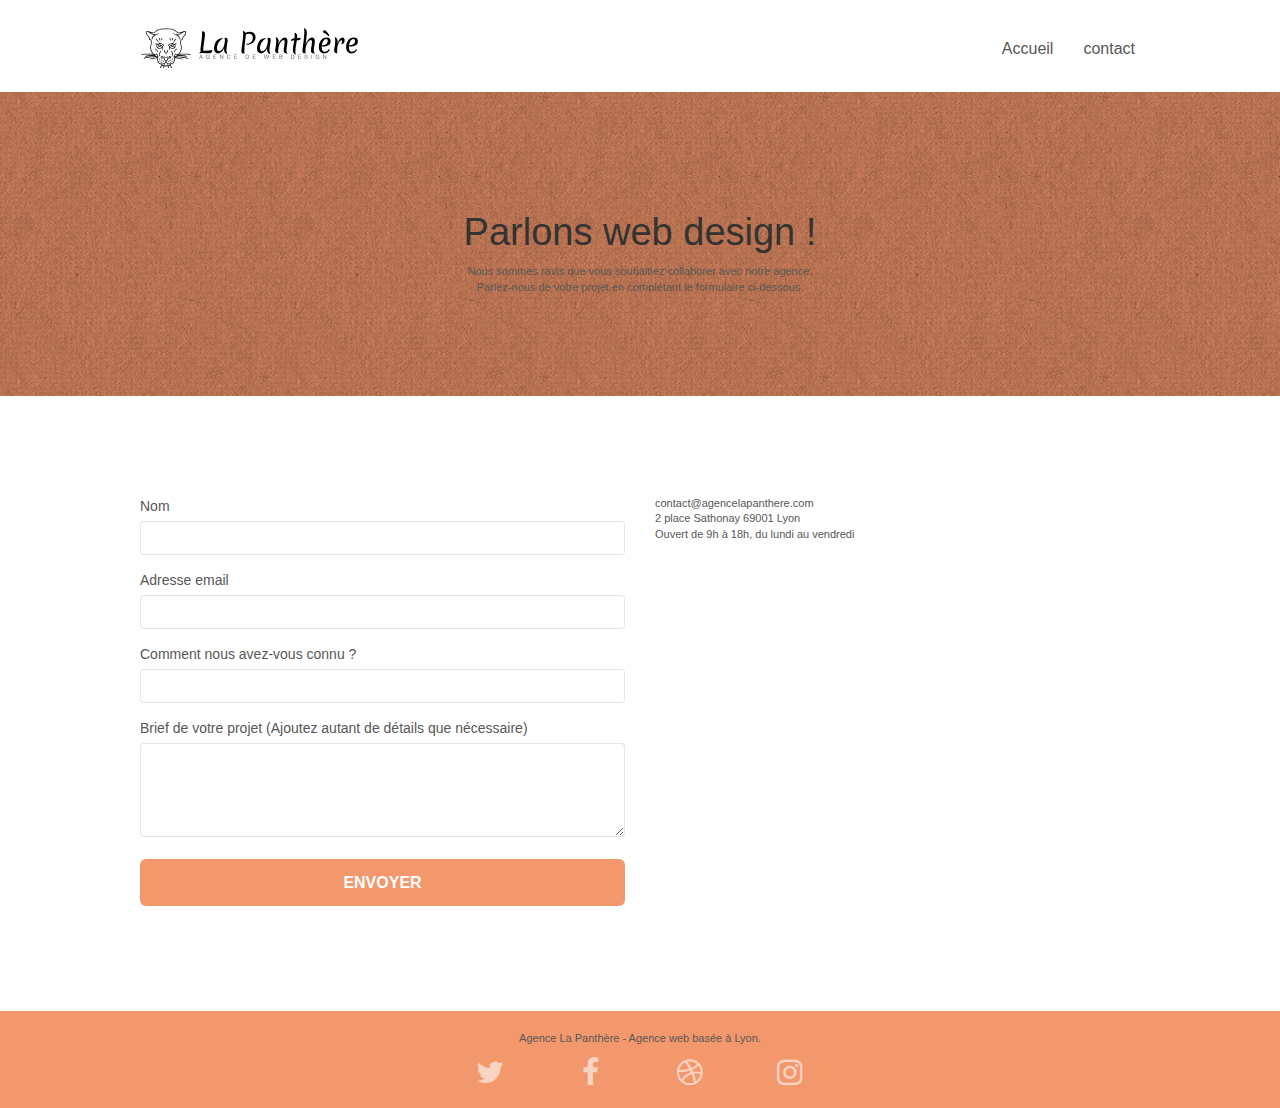
<file: contact.html>
<!doctype html>
<html lang="fr">
<head>
    <meta charset="utf-8">
    <meta name="description" content="Vous souhaitez parler graphisme, web design,
	illustrations, identité visuelle, ou encore webmarketing, prenez contact avec 
	l'agence la panthère ou dans nos locaux située dans la ville de lyon">
	<meta name="robots" content="contact, follow">
	<meta name="google-site-verification" content="uz2bDkiKmEppIR927Z_w8go1GI5ONC0FysW-vG-WDz4" />
	<link rel= "canonical" href= "https://mehditkd.github.io/La-Panthere/contact.html" />
    <meta name="viewport" content="width=device-width, initial-scale=1.0, viewport-fit=cover">
    <link rel="shortcut icon" type="image/jpg" href="favicon.jpg">
    
	<link rel="stylesheet" type="text/css" href="./css/bootstrap.min.css">
	<link rel="stylesheet" type="text/css" href="style.css">
	<link rel="stylesheet" type="text/css" href="./css/font-awesome.css">
	<link rel="stylesheet" type="text/css" href="./css/et-line.min.css">
	
    

    <title>Contact La panthère entreprise web design Lyon</title>

    
<!-- Analytics -->
<!-- <script async src="https://www.googletagmanager.com/gtag/js?id=G-JQ8EJV4BZV"></script> -->
<script>
	window.dataLayer = window.dataLayer || [];
	function gtag(){dataLayer.push(arguments);}
	gtag('js', new Date());

	gtag('config', 'G-JQ8EJV4BZV');
</script>
<!-- Analytics END -->
    
</head>
<body>
<!-- Principal conteneur -->
<div class="page-container">
    
	<!-- bloc-0 -->
	<div class="bloc bgc-white l-bloc " id="bloc-0">
		<div class="container bloc-sm">
			<nav class="navbar row">
				<div class="navbar-header">
					<a class="navbar-brand" href="index.html"><img src="img/agence-la-panthere-monochrome.svg" alt="atlanta web design logo" height="40" width="217" /></a>
					<button id="nav-toggle" type="button" class="ui-navbar-toggle navbar-toggle" data-toggle="collapse" data-target=".navbar-1">
						<span class="sr-only">Toggle navigation</span><span class="icon-bar"></span><span class="icon-bar"></span><span class="icon-bar"></span>
					</button>
				</div>
				<div class="collapse navbar-collapse navbar-1 special-dropdown-nav">
					<ul class="site-navigation nav navbar-nav">
						<li>
							<a href="index.html">Accueil</a>
						</li>
						<li>
							<a href="contact.html">contact </a>
						</li>
					</ul>
				</div>
			</nav>
		</div>
	</div>
	<!-- bloc-0 END -->

	<!-- bloc-6 -->
	<div class="bloc bg-dots-bg bg-repeat bgc-atomic-tangerine d-bloc bloc-bg-texture texture-paper" id="bloc-6">
		<div class="container bloc-lg">
			<div class="row">
				<div class="col-sm-12">
					<h1 class="text-center hero-bloc-text black">
						Parlons web design !
					</h1>
					<p class="text-center mg-lg black tight-width-whitespace">
						Nous sommes ravis que vous souhaitiez collaborer avec notre agence.<br>
						Parlez-nous de votre projet en complétant le formulaire ci-dessous.
					</p>
				</div>
			</div>
		</div>
	</div>
	<!-- bloc-6 END -->

	<!-- bloc-7 -->
	<div class="bloc bgc-white l-bloc" id="bloc-7">
		<div class="container bloc-lg">
			<div class="row">
				<div class="col-sm-6">
					<form  id="form_1" novalidate data-success-msg="Your message has been sent." data-fail-msg="Sorry it seems that our mail server is not responding, Sorry for the inconvenience!">
						<div class="form-group">
							<label for="name">
								Nom
							</label>
							<input id="name" class="form-control" required />
						</div>
						<div class="form-group">
							<label for="email">
								Adresse email
							</label>
							<input id="email" class="form-control" type="email" required />
						</div>
						<div class="form-group">
							<label for="input_504">
								Comment nous avez-vous connu ?
							</label>
							<input class="form-control" type="email" required id="input_504" />
						</div>
						<div class="form-group">
							<label for="message">
								Brief de votre projet (Ajoutez autant de détails que nécessaire)<br>
							</label><textarea id="message" class="form-control" rows="4" cols="50" required></textarea>
						</div> 
						<button class="bloc-button btn btn-lg btn-block cta-hero btn-atomic-tangerine" type="submit">
							Envoyer
						</button>
					</form>
				</div>
				<div class="col-sm-6">
					<p>
						contact@agencelapanthere.com<br>2 place Sathonay 69001 Lyon<br>Ouvert de 9h à 18h, du lundi au vendredi<br>
					</p>
				</div>
			</div>
		</div>
	</div>
	<!-- bloc-7 END -->

	<!-- ScrollToTop Button -->
	<a class=" btn btn-d scrollToTop" role="button" aria-label="back to top" onclick="scrollToTarget('1')"><span class="fa fa-chevron-up"></span></a>
	<!-- ScrollToTop Button END-->


	<!-- Footer - bloc-8 -->
	<div class="bloc bgc-atomic-tangerine d-bloc" id="bloc-8">
		<div class="container bloc-sm">
			<div class="row">
				<div class="col-sm-12">
					<p class="text-center black">
						Agence La Panthère - Agence web basée à Lyon.<br>
					</p>
					<div class="flex social">
						<div class="col-sm-3">
							<div class="text-center">
								<a class="social" aria-label="Twitter" href="http://www.twitter.fr/">
									<span class="fa fa-twitter icon-md"></span></a>
							</div>
						</div>
						<div class="col-sm-3">
							<div class="text-center">
								<a class="social" aria-label="Facebook" href="https://fr-fr.facebook.com">
									<span class="fa fa-facebook icon-md"></span></a>
							</div>
						</div>
						<div class="col-sm-3">
							<div class="text-center">
								<a class="social" aria-label="Dribbble" href="https://dribbble.com">
									<span class="fa fa-dribbble icon-md"></span></a>
							</div>
						</div>
						<div class="col-sm-3">
							<div class="text-center">
								<a class="social" aria-label="instagram" href="https://www.instagram.com">
									<span class="fa fa-instagram icon-md"></span></a>
							</div>
						</div>
					</div>
				</div>
			</div>
		</div>
	</div>
	<!-- Footer - bloc-8 END -->

</div>
<!-- Principal conteneur END -->
    
	<script src="./js/jquery-2.1.0.min.js" ></script>
	<script src="./js/bootstrap.min.js" ></script>
	<script src="./js/blocs.js" ></script>
	<script src="./js/jqBootstrapValidation.min.js" ></script>
	<script src="./js/formHandler.js" ></script>
</body>
</html>
</file>
<file: style.css>
body {
    margin: 0;
    padding: 0;
    background: #FFF;
    overflow-x: hidden;
    -webkit-font-smoothing: antialiased;
    -moz-osx-font-smoothing: grayscale;
}

a,
button {
    transition: all .3s ease-in-out;
    outline: none!important;
}

a:hover {
    text-decoration: none;
    cursor: pointer;
}

#page-loading-blocs-notifaction {
    position: fixed;
    top: 0;
    bottom: 0;
    width: 100%;
    z-index: 100000;
    background: #FFFFFF url("img/pageload-spinner.gif") no-repeat center center;
}

.bloc {
    width: 100%;
    clear: both;
    background: 50% 50% no-repeat;
    padding: 0 50px;
    -webkit-background-size: cover;
    -moz-background-size: cover;
    -o-background-size: cover;
    background-size: cover;
    position: relative;
}

.bloc .container {
    padding-left: 0;
    padding-right: 0;
}

.bloc-lg {
    padding: 100px 50px;
}

.bloc-md {
    padding: 50px;
}

.bloc-sm {
    padding: 20px 50px;
}

.bg-center,
.bg-l-edge,
.bg-r-edge,
.bg-t-edge,
.bg-b-edge,
.bg-tl-edge,
.bg-bl-edge,
.bg-tr-edge,
.bg-br-edge,
.bg-repeat {
    -webkit-background-size: auto!important;
    -moz-background-size: auto!important;
    -o-background-size: auto!important;
    background-size: auto!important;
}

.bg-repeat {
    background: repeat;
}

.bg-t-edge {
    background: top no-repeat;
}

.bloc-bg-texture::before {
    content: "";
    background-size: 2px 2px;
    position: absolute;
    top: 0;
    bottom: 0;
    left: 0;
    right: 0;
}

.texture-paper::before {
    background: url("img/texture-paper.png");
    background-size: 280px 280px;
}

.b-parallax {
    background-attachment: fixed;
}

.d-bloc {
    color: rgba(255, 255, 255, .7);
}

.d-bloc button:hover {
    color: rgba(255, 255, 255, .9);
}

.d-bloc .icon-round,
.d-bloc .icon-square,
.d-bloc .icon-rounded,
.d-bloc .icon-semi-rounded-a,
.d-bloc .icon-semi-rounded-b {
    border-color: rgba(255, 255, 255, .9);
}

.d-bloc .divider-h span {
    border-color: rgba(255, 255, 255, .2);
}

.d-bloc .a-btn,
.d-bloc .navbar a,
.d-bloc .navbar-brand,
.d-bloc a .icon-sm,
.d-bloc a .icon-md,
.d-bloc a .icon-lg,
.d-bloc a .icon-xl,
.d-bloc h1 a,
.d-bloc h2 a,
.d-bloc h3 a,
.d-bloc h4 a,
.d-bloc h5 a,
.d-bloc h6 a,
.d-bloc p a {
    color: rgba(255, 255, 255, .6);
}

.d-bloc .a-btn:hover,
.d-bloc .navbar a:hover,
.d-bloc .navbar-brand:hover,
.d-bloc a:hover .icon-sm,
.d-bloc a:hover .icon-md,
.d-bloc a:hover .icon-lg,
.d-bloc a:hover .icon-xl,
.d-bloc h1 a:hover,
.d-bloc h2 a:hover,
.d-bloc h3 a:hover,
.d-bloc h4 a:hover,
.d-bloc h5 a:hover,
.d-bloc h6 a:hover,
.d-bloc p a:hover {
    color: rgba(255, 255, 255, 1);
}

.d-bloc .navbar-toggle .icon-bar {
    background: rgba(255, 255, 255, 1);
}

.d-bloc .btn-wire,
.d-bloc .btn-wire:hover {
    color: rgba(255, 255, 255, 1);
    border-color: rgba(255, 255, 255, 1);
}

.d-bloc .panel {
    color: rgba(0, 0, 0, .5);
}

.d-bloc .panel button:hover {
    color: rgba(0, 0, 0, .7);
}

.d-bloc .panel icon {
    border-color: rgba(0, 0, 0, .7);
}

.d-bloc .panel .divider-h span {
    border-color: rgba(0, 0, 0, .1);
}

.d-bloc .panel .a-btn {
    color: rgba(0, 0, 0, .6);
}

.d-bloc .panel .a-btn:hover {
    color: rgba(0, 0, 0, 1);
}

.d-bloc .panel .btn-wire,
.d-bloc .panel .btn-wire:hover {
    color: rgba(0, 0, 0, .7);
    border-color: rgba(0, 0, 0, .3);
}

.d-bloc .panel,
.l-bloc {
    color: rgba(0, 0, 0, .5);
}

.d-bloc .panel button:hover,
.l-bloc button:hover {
    color: rgba(0, 0, 0, .7);
}

.l-bloc .icon-round,
.l-bloc .icon-square,
.l-bloc .icon-rounded,
.l-bloc .icon-semi-rounded-a,
.l-bloc .icon-semi-rounded-b {
    border-color: rgba(0, 0, 0, .7);
}

.d-bloc .panel .divider-h span,
.l-bloc .divider-h span {
    border-color: rgba(0, 0, 0, .1);
}

.d-bloc .panel .a-btn,
.l-bloc .a-btn,
.l-bloc .navbar a,
.l-bloc .navbar-brand,
.l-bloc a .icon-sm,
.l-bloc a .icon-md,
.l-bloc a .icon-lg,
.l-bloc a .icon-xl,
.l-bloc h1 a,
.l-bloc h2 a,
.l-bloc h3 a,
.l-bloc h4 a,
.l-bloc h5 a,
.l-bloc h6 a,
.l-bloc p a {
    color: rgba(0, 0, 0, .6);
}

.d-bloc .panel .a-btn:hover,
.l-bloc .a-btn:hover,
.l-bloc .navbar a:hover,
.l-bloc .navbar-brand:hover,
.l-bloc a:hover .icon-sm,
.l-bloc a:hover .icon-md,
.l-bloc a:hover .icon-lg,
.l-bloc a:hover .icon-xl,
.l-bloc h1 a:hover,
.l-bloc h2 a:hover,
.l-bloc h3 a:hover,
.l-bloc h4 a:hover,
.l-bloc h5 a:hover,
.l-bloc h6 a:hover,
.l-bloc p a:hover {
    color: rgba(0, 0, 0, 1);
}

.l-bloc .navbar-toggle .icon-bar {
    color: rgba(0, 0, 0, .6);
}

.d-bloc .panel .btn-wire,
.d-bloc .panel .btn-wire:hover,
.l-bloc .btn-wire,
.l-bloc .btn-wire:hover {
    color: rgba(0, 0, 0, .7);
    border-color: rgba(0, 0, 0, .3);
}

.voffset {
    margin-top: 30px;
}

.voffset-lg {
    margin-top: 80px;
}

.row-no-gutters {
    margin-right: 0;
    margin-left: 0;
}

.row.row-no-gutters > [class^="col-"],
.row.row-no-gutters > [class*=" col-"] {
    padding-right: 0;
    padding-left: 0;
}

#bloc-1-hero h1 {
    font-size: 32px;
}

.navbar {
    margin-bottom: 0;
    z-index: 1;
}

.navbar-brand {
    height: auto;
    padding: 3px 15px;
    font-size: 25px;
    font-weight: normal;
    font-weight: 600;
    line-height: 44px;
}

.navbar-brand img {
    max-height: 200px;
    margin: 0 5px 0 0;
    display: inline;
}

.navbar-brand img[src$=svg] {
    min-width: 100px;
}

.nav-center .navbar-brand img {
    margin: 0;
}

.navbar .nav {
    padding-top: 2px;
    margin-right: -16px;
    float: right;
    z-index: 1;
}

.nav > li {
    float: left;
    margin-top: 4px;
    font-size: 16px;
}

.navbar-nav .open .dropdown-menu > li > a {
    text-align: inherit;
}

.nav > li a:hover,
.nav > li a:focus {
    background: transparent;
}

.navbar-toggle {
    margin: 10px 10px 0 0;
    border: 0px;
}

.navbar-toggle:hover {
    background: transparent!important;
}

.navbar-toggle .icon-bar {
    background-color: rgba(0, 0, 0, .5);
    width: 26px;
}

.nav-invert .navbar .nav {
    float: left;
}

.nav-invert .navbar-header,
.nav-invert .navbar-brand {
    float: right;
    position: relative;
    z-index: 2;
}

@media (min-width: 768px) {
    .site-navigation {
        position: absolute;
        top: 50%;
        right: 20px;
        transform: translate(0, -50%);
        -webkit-transform: translateY(-50%);
    }
    .nav > li .dropdown-menu a,
    .nav > li .dropdown-menu a:hover {
        color: #484848;
    }
    .nav-invert .site-navigation {
        left: 0;
        right: 0;
    }
    .nav-center {
        text-align: center;
    }
    .nav-center .navbar-header {
        width: 100%;
    }
    .nav-center .navbar-header,
    .nav-center .navbar-brand,
    .nav-center .nav > li {
        float: none;
        display: inline-block;
    }
    .nav-center .site-navigation {
        position: relative;
        width: 100%;
        right: 0;
        margin-right: 0px;
        margin-top: 20px;
    }
    .nav-center.mini-nav .navbar-toggle {
        float: none;
        margin: 10px auto 0;
    }
}

.nav > li > .dropdown a {
    background: none!important;
    display: block;
    padding: 14px 15px;
}

nav .caret {
    margin: 0 5px;
}

.dropdown-menu .dropdown-menu {
    top: -8px;
    left: 100%;
}

.dropdown-menu .dropmenu-flow-right {
    top: 100%;
    left: 0;
    margin-left: -1px;
    border-top-left-radius: 0;
    border-top-right-radius: 0;
}

.dropdown-menu .dropdown span {
    border: 4px solid black;
    border-top-color: transparent;
    border-right-color: transparent;
    border-bottom-color: transparent;
    margin: 6px -5px 0 0!important;
    float: right;
}

.mg-md {
    margin-top: 10px;
    margin-bottom: 20px;
}

.mg-lg {
    margin-top: 10px;
    margin-bottom: 40px;
}

.btn {
    margin: 0 5px 5px 0;
}

.btn.pull-right {
    margin: 0 0 5px 5px;
}

.btn-d,
.btn-d:hover,
.btn-d:focus {
    color: #FFF;
    background: rgba(0, 0, 0, .3);
}

button {
    outline: none!important;
}

.btn-rd {
    border-radius: 40px;
}

.btn-clean {
    border: 1px solid rgba(0, 0, 0, .08);
    border-bottom-color: rgba(0, 0, 0, .1);
    text-shadow: 0 1px 0 rgba(0, 0, 1, .1);
    box-shadow: 0 1px 3px rgba(0, 0, 1, .25), inset 0 1px 0 0 rgba(255, 255, 255, .15);
}

.icon-md {
    font-size: 30px!important;
}

.icon-lg {
    font-size: 60px!important;
}

.sm-shadow {
    text-shadow: 0 1px 2px rgba(0, 0, 0, .3);
}

.panel-sq,
.panel-sq .panel-heading,
.panel-sq .panel-footer {
    border-radius: 0;
}

.panel-rd {
    border-radius: 30px;
}

.panel-rd .panel-heading {
    border-radius: 29px 29px 0 0;
}

.panel-rd .panel-footer {
    border-radius: 0 0 29px 29px;
}

.form-control {
    border-color: rgba(0, 0, 0, .1);
    box-shadow: none;
}

.scrollToTop {
    width: 40px;
    height: 40px;
    position: fixed;
    bottom: 20px;
    right: 20px;
    opacity: 0;
    z-index: 500;
    transition: all .3s ease-in-out;
}

.scrollToTop span {
    margin-top: 6px;
}

.showScrollTop {
    font-size: 14px;
    opacity: 1;
}

a[data-lightbox] {
    position: relative;
    display: block;
    text-align: center;
}

a[data-lightbox]:hover::before {
    content: "+";
    font-family: "HelveticaNeue-Light", "Helvetica Neue Light", "Helvetica Neue", Helvetica, Arial;
    font-size: 32px;
    width: 50px;
    height: 50px;
    margin-left: -25px;
    border-radius: 50%;
    background: rgba(0, 0, 0, .6);
    color: #FFF;
    font-weight: 100;
    z-index: 1;
    position: absolute;
    top: 50%;
    transform: translateY(-50%);
    -webkit-transform: translateY(-50%);
}

a[data-lightbox]:hover img {
    opacity: 0.6;
    -webkit-animation-fill-mode: none;
    animation-fill-mode: none;
}

#lightbox-modal {
    display: flex;
    align-items: center;
}

#lightbox-modal .modal-dialog {
    width: 90%;
    max-width: 900px;
    margin: 0 auto 0;
}

#lightbox-modal .modal-dialog img {
    max-height: 90vh;
    margin: 0 auto;
}

.lightbox-caption {
    padding: 20px;
    color: #FFF;
    background: rgba(0, 0, 0, .5);
    position: absolute;
    left: 15px;
    right: 15px;
    bottom: 5px;
}

.close-lightbox {
    color: #FFF;
    font-size: 30px;
    position: absolute;
    top: 20px;
    right: 20px;
    z-index: 20;
    background: rgba(0, 0, 0, .5);
    border: none;
    line-height: 30px;
    padding: 0 9px 5px;
    opacity: 0.3;
}

.close-lightbox:hover,
.next-lightbox:hover,
.prev-lightbox:hover {
    opacity: 1.0;
    color: #FFF;
}

.next-lightbox,
.prev-lightbox {
    font-size: 20px;
    color: rgba(255, 255, 255, .9);
    background: rgba(0, 0, 0, .5);
    transition: all .2s ease-in-out;
    position: absolute;
    top: 45%;
    z-index: 1;
    opacity: 0.4;
}

.next-lightbox {
    padding: 6px 8px 1px 13px;
    right: 25px;
}

.prev-lightbox {
    padding: 6px 13px 1px 10px;
    left: 25px;
}

.snapshot-lb .modal-body {
    padding-bottom: 45px;
}

.snapshot-lb .lightbox-caption {
    padding: 0;
    color: rgba(0, 0, 0, .5);
    background: none;
}

h1,
h2,
h3,
h4,
h5,
h6,
p,
label,
.btn,
a {
    font-family: "helvetica";
    font-weight: 400;
    color: #575757!important;
}

.container {
    max-width: 1000px;
}

.hero-bloc-text {
    font-size: 38px;
}

.hero-bloc-text-sub {
    font-size: 36px;
}

.statement-bloc-text {
    line-height: 26px;
    font-style: italic;
    font-size: 20px;
    text-align: center;
    font-weight: lighter;
    max-width: 520px;
    margin: auto auto auto auto;
}

p {
    font-size: 11px;
}

.tight-width-whitespace {
    max-width: 600px;
    margin: auto auto auto auto;
}

.h1 {
    font-size: 20px;
    font-family: "Open Sans";
}

.cta-hero {
    margin-top: 22px;
    color: #FFFFFF!important;
    text-transform: uppercase;
    padding: 12px 28px 12px 28px;
    font-size: 16px;
    font-weight: 700;
}

.social {
    max-width: 400px;
    margin: auto auto auto auto;
}

h2 {
    font-size: 22px;
    line-height: 1.4em;
}

h3 {
    font-size: 15px;
    text-transform: uppercase;
    font-weight: 700;
    color: #333333!important;
}

.med-width-whitespace {
    max-width: 800px;
    margin: auto auto auto auto;
    box-shadow: 0px 0px 0px #000000;
}

h1 {
    color: #333333!important;
}

h4 {
    color: #333333!important;
}

.icons {
    margin-bottom: 14px;
    margin-top: 24px;
}

.white {
    color: #FFFFFF!important;
}

.portfolio-thumb {
    margin-bottom: 24px;
}

.portfolio-row {
    margin-bottom: 44px;
    margin-top: 50px;
}

.avatar {
    box-shadow: 0px 4px 9px rgba(0, 0, 0, 0.3);
}

.black-background {
    background-color: rgba(165, 147, 99, 0.7);
    padding: 40px 40px 40px 40px;
}

.bold-link {
    font-weight: 900;
    text-decoration: underline!important;
}

.bgc-white {
    background-color: #FFFFFF;
}

.bgc-dark-slate-blue {
    background-color: #364577;
}

.bgc-atomic-tangerine {
    background-color: #F3976C;
}

.tc-white {
    color: #F3976C!important;
}

.btn-atomic-tangerine {
    background: #F3976C;
    color: #FFFFFF!important;
}

.btn-atomic-tangerine:hover {
    background: #c27956!important;
    color: #FFFFFF!important;
}

.ltc-white {
    color: #FFFFFF!important;
}

.ltc-white:hover {
    color: #cccccc!important;
}

.ltc-atomic-tangerine {
    color: #F3976C!important;
}

.ltc-atomic-tangerine:hover {
    color: #c27956!important;
}

.icon-dark-slate-blue {
    color: #364577!important;
    border-color: #364577!important;
}

.bg-dots-bg {
    background-image: url("img/dots-bg.png");
}

.bg-lines-h2-bg {
    background-image: url("img/lines-h2-bg.png");
}

.bg-banniere {
    background-image: url("img/agence-la-panthere.jpg");
}

.bg-presentation {
    background-image: url("img/image-de-presentation.bmp");
}

@media (max-width: 1024px) {
    .bloc {
        padding-left: 20px;
        padding-right: 20px;
    }
    .bloc.full-width-bloc,
    .bloc-tile-2.full-width-bloc .container,
    .bloc-tile-3.full-width-bloc .container,
    .bloc-tile-4.full-width-bloc .container {
        padding-left: 0;
        padding-right: 0;
    }
}

@media (max-width: 992px) and (min-width: 768px) {
    .navbar .nav {
        max-width: 80%
    }
    .nav-center.navbar .nav {
        max-width: 100%
    }
}

@media only screen and (min-device-width: 768px) and (max-device-width: 1024px) and (orientation: landscape) {
    .b-parallax {
        background-attachment: scroll;
    }
}

@media only screen and (min-device-width: 1024px) and (max-device-width: 1366px) and (-webkit-min-device-pixel-ratio: 1.5) {
    .b-parallax {
        background-attachment: scroll;
    }
}

@media (max-width: 991px) {
    .container {
        width: 100%;
    }
    .b-parallax {
        background-attachment: scroll;
    }
    .page-container,
    #hero-bloc {
        overflow-x: hidden;
        position: relative;
    }
    .bloc {
        padding-left: constant(safe-area-inset-left);
        padding-right: constant(safe-area-inset-right);
    }
    .bloc-group,
    .bloc-group .bloc {
        display: block;
        width: 100%;
    }
    .bloc-fill-screen .fill-bloc-top-edge,
    .bloc-fill-screen .fill-bloc-bottom-edge {
        padding: 0 20px;
        padding-left: constant(safe-area-inset-left);
        padding-right: constant(safe-area-inset-right);
    }
}

@media (max-width: 767px) {
    .page-container {
        overflow-x: hidden;
        position: relative;
    }
    h1,
    h2,
    h3,
    h4,
    h5,
    h6,
    p,
    #disqus_thread {
        padding-left: 10px!important;
        padding-right: 10px!important;
    }
    .b-parallax {
        background-attachment: scroll;
    }
    .navbar .nav {
        padding-top: 0;
        border-top: 1px solid rgba(0, 0, 0, .2);
        float: none!important;
    }
    .navbar.row {
        margin-left: 0;
        margin-right: 0;
    }
    .site-navigation {
        position: inherit;
        transform: none;
        -webkit-transform: none;
        -ms-transform: none;
    }
    .nav > li {
        margin-top: 0;
        border-bottom: 1px solid rgba(0, 0, 0, .1);
        background: rgba(0, 0, 0, .05);
        text-align: left;
        padding-left: 15px;
        width: 100%;
    }
    .nav > li:hover {
        background: rgba(0, 0, 0, .08);
    }
    .dropdown .dropdown a .caret {
        float: none;
        margin: 5px 0 0 10px!important;
        border: 4px solid black;
        border-bottom-color: transparent;
        border-right-color: transparent;
        border-left-color: transparent;
    }
    #hero-bloc .navbar .nav {
        background: rgba(0, 0, 0, .8);
    }
    #hero-bloc .navbar .nav a {
        color: rgba(255, 255, 255, .6);
    }
    .hero {
        padding: 50px 0;
    }
    .hero-nav {
        left: -1px;
        right: -1px;
    }
    .navbar-collapse {
        padding: 0;
        overflow-x: hidden;
        -webkit-box-shadow: none;
        box-shadow: none;
    }
    .navbar-brand img {
        max-height: 40px;
        width: auto;
    }
    .nav-invert .navbar-header {
        float: none;
        width: 100%;
    }
    .nav-invert .navbar-toggle {
        float: left;
        margin-left: 10px;
    }
    .bloc {
        padding-left: 0;
        padding-right: 0;
    }
    .bloc-xxl,
    .bloc-xl,
    .bloc-lg {
        padding: 40px 0;
    }
    .bloc-sm,
    .bloc-md {
        padding-left: 0;
        padding-right: 0;
    }
    .bloc-tile-2 .container,
    .bloc-tile-3 .container,
    .bloc-tile-4 .container,
    .bloc-fill-screen .fill-bloc-top-edge,
    .bloc-fill-screen .fill-bloc-bottom-edge {
        padding-left: 0;
        padding-right: 0;
    }
    .a-block {
        padding: 0 10px;
    }
    .btn-dwn {
        display: none;
    }
    .voffset {
        margin-top: 5px;
    }
    .voffset-md {
        margin-top: 20px;
    }
    .voffset-lg {
        margin-top: 30px;
    }
    form {
        padding: 5px;
    }
    .close-lightbox {
        display: inline-block;
    }
    .blocsapp-device-iphone5 {
        background-size: 216px 425px;
        padding-top: 60px;
        width: 216px;
        height: 425px;
    }
    .blocsapp-device-iphone5 img {
        width: 180px;
        height: 320px;
    }
}

@media (max-width: 400px) {
    .bloc {
        padding-left: 0;
        padding-right: 0;
    }
}

@media (max-width: 767px) {
    .bloc-mob-center-text {
        text-align: center;
    }
}
</file>
